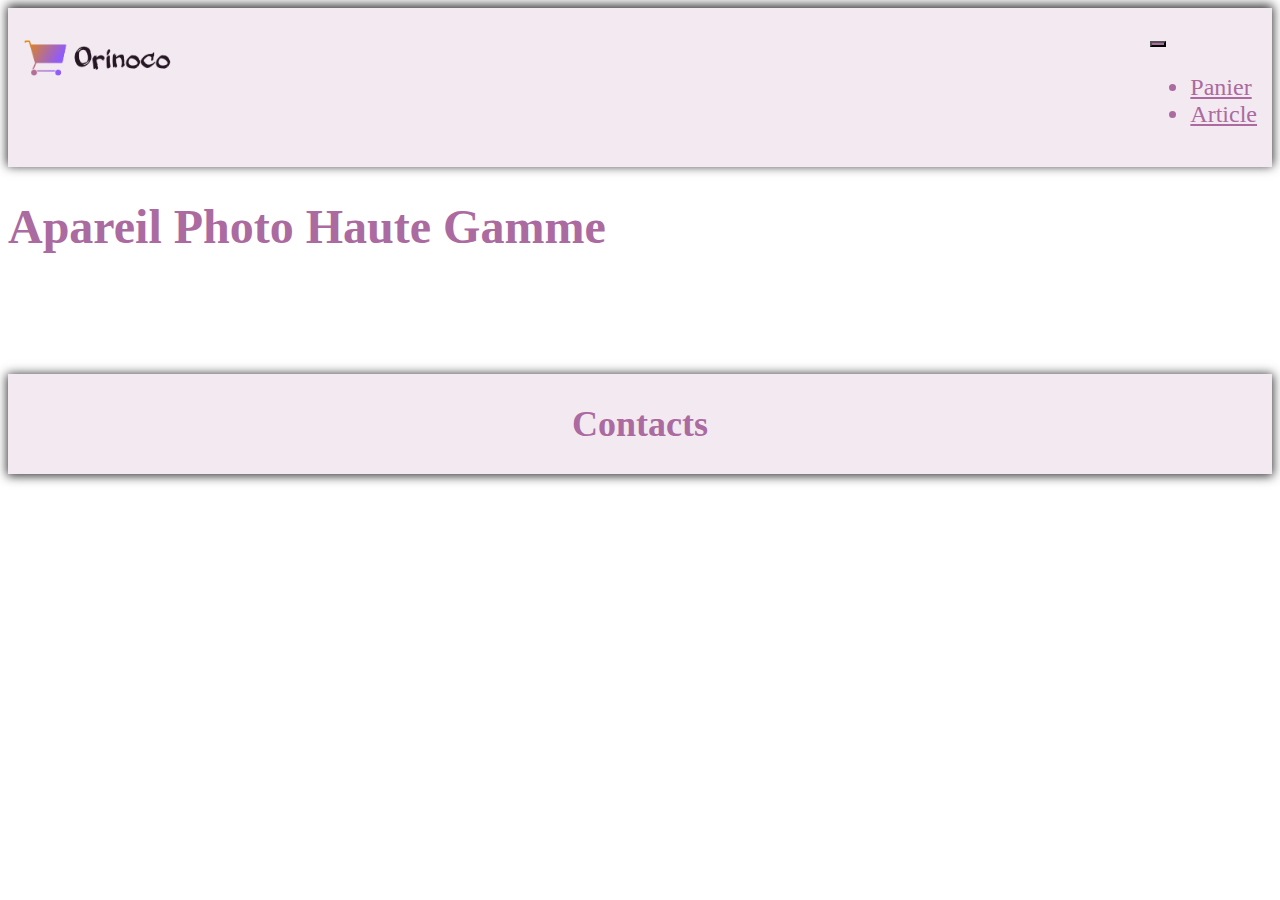
<file: index.html>
<!DOCTYPE html>
<html lang="Fr">
  <head>
    <title>Orinoco</title>
    <meta charset="utf-8" />
    <meta
      name="description"
      content="Orinoco magasin en ligne pour l'apareil photo qui vous fais rêver"
    />
    <meta
      name="viewport"
      content="width=device-width, initial-scale=1.0, viewport-fit=cover"
    />
    <link
      rel="stylesheet"
      href="https://cdn.jsdelivr.net/npm/bootstrap@4.6.0/dist/css/bootstrap.min.css"
      integrity="sha384-B0vP5xmATw1+K9KRQjQERJvTumQW0nPEzvF6L/Z6nronJ3oUOFUFpCjEUQouq2+l"
      crossorigin="anonymous"
    />
    <link
      rel="stylesheet"
      href="https://use.fontawesome.com/releases/v5.8.1/css/all.css"
      integrity="sha384-50oBUHEmvpQ+1lW4y57PTFmhCaXp0ML5d60M1M7uH2+nqUivzIebhndOJK28anvf"
      crossorigin="anonymous"
    />
    <link rel="stylesheet" type="text/css" href="Css/style.css" />
  </head>
  <body>
    <header>
      <a class="navbar-brand" href="#">
        <img
          src="images/LogoOrinoco.png"
          class="LogoOrinoco"
          width="150"
          height="100"
          alt="LogoOrinoco"
        />
      </a>
      <nav class="navbar navbar-expand-sm navbar-dark justify-content-end">
        <div>
          <button
            class="navbar-toggler displayPrimaryBackgroundColor"
            type="button"
            data-toggle="collapse"
            data-target="#navbarSupportedContent"
          >
            <span class="navbar-toggler-icon"></span>
          </button>
        </div>
        <div
          class="collapse navbar-collapse flex-grow-0"
          id="navbarSupportedContent"
        >
          <ul class="navbar-nav text-right">
            <li class="nav-item active">
              <a href="Panier.html" class="nav-link">
                Panier
                <i class="fas fa-cart-arrow-down"></i>
              </a>
            </li>
            <li class="nav-item active">
              <a class="nav-link" href="" id="ramdomArticle">
                Article
                <i class="fas fa-store"></i>
              </a>
            </li>
          </ul>
        </div>
      </nav>
    </header>
    <main class="container-fluid">
      <section class="row" id="main">
        <h1 class="text-center">Apareil Photo Haute Gamme</h1>
        <template id="Template">
          <article class="col-lg-4 col-md-6 col-mb-4">
            <div class="card-h100">
              <div class="ArticleImages card-img-top">
                <img src="" id="ArticleImages" />
              </div>
              <div class="Description card-body">
                <div class="card-header">
                  <h2 id="Title"></h2>
                  <p id="price"></p>
                </div>
                <div class="DescriptionBlock card-text">
                  <h3 id="description" class="descriptionIndex"></h3>
                  <a href="Article.html" id="Link">Plus d'information</a>
                </div>
                <div class="star card-footer">
                  <i class="fas fa-star"></i>
                  <i class="fas fa-star"></i>
                  <i class="fas fa-star"></i>
                  <i class="fas fa-star"></i>
                  <i class="fas fa-star"></i>
                </div>
              </div>
            </div>
          </article>
        </template>
      </section>
    </main>
    <footer class="displaySecondBackgroundColor displayPrimaryColor">
      <div class="ShowHide">
        <h2>Contacts</h2>
        <div class="Hide">
          <a href="mailto:Orinoco@Site.com">Orinoco@Site.com</a>
          <span>+33 000 000 000</span>
        </div>
      </div>
    </footer>
    <!--jQery-->
    <script src="Js/requestApi.js"></script>
    <script src="Js/index.js"></script>
    <script
      src="https://code.jquery.com/jquery-3.4.1.slim.min.js"
      integrity="sha384-J6qa4849blE2+poT4WnyKhv5vZF5SrPo0iEjwBvKU7imGFAV0wwj1yYfoRSJoZ+n"
      crossorigin="anonymous"
    ></script>
    <!--jQery-->
    <!--Popper.js-->
    <script
      src="https://cdn.jsdelivr.net/npm/popper.js@1.16.0/dist/umd/popper.min.js"
      integrity="sha384-Q6E9RHvbIyZFJoft+2mJbHaEWldlvI9IOYy5n3zV9zzTtmI3UksdQRVvoxMfooAo"
      crossorigin="anonymous"
    ></script>
    <script
      src="https://stackpath.bootstrapcdn.com/bootstrap/4.4.1/js/bootstrap.min.js"
      integrity="sha384-wfSDF2E50Y2D1uUdj0O3uMBJnjuUD4Ih7YwaYd1iqfktj0Uod8GCExl3Og8ifwB6"
      crossorigin="anonymous"
    ></script>
    <!--Popper.js-->
  </body>
</html>
</file>
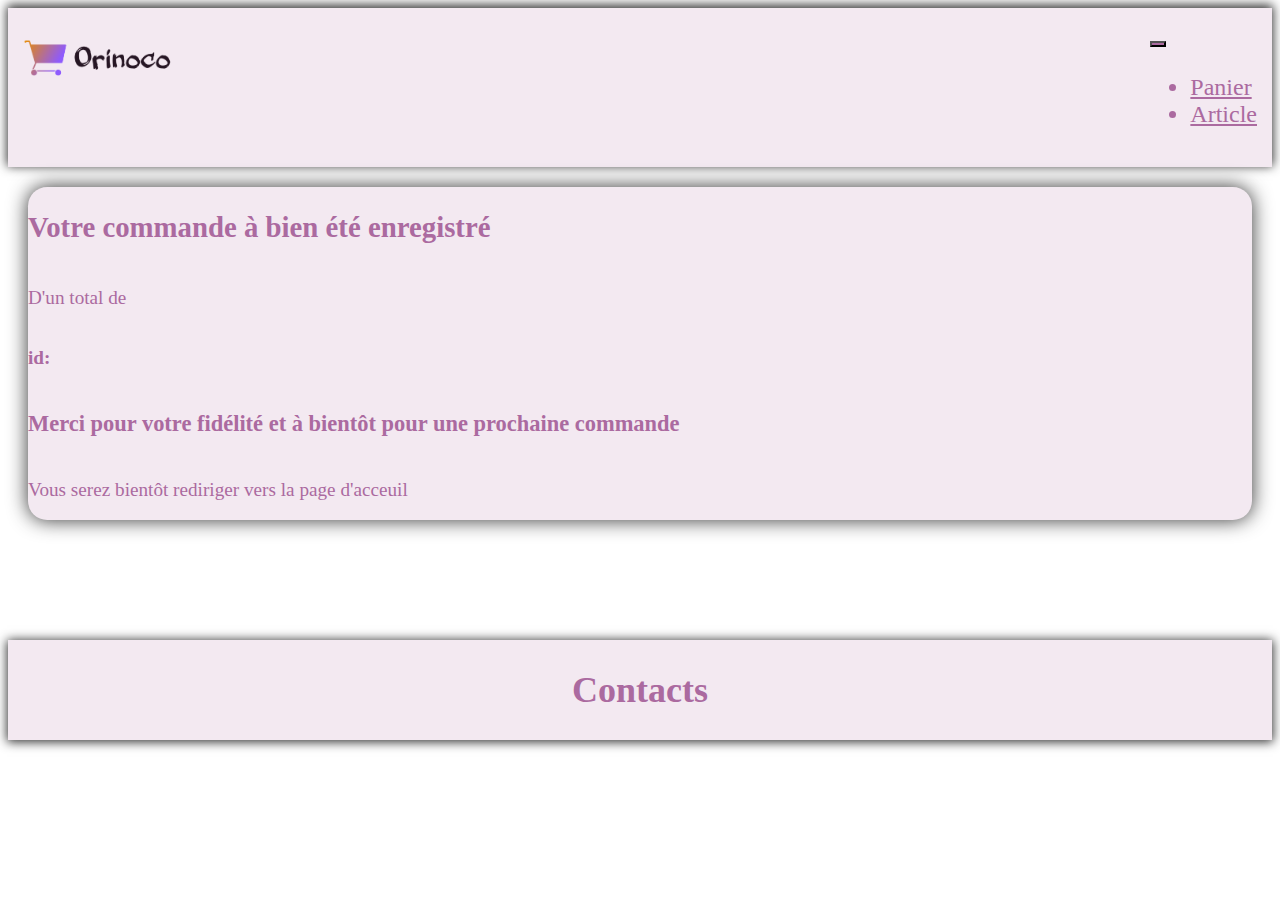
<file: Confirmation.html>
<!DOCTYPE html>
<html lang="Fr">
  <head>
    <title>Orinoco</title>
    <meta charset="utf-8" />
    <meta
      name="description"
      content="Orinoco magasin en ligne pour l'apareil photo qui vous fais rêver"
    />
    <meta
      name="viewport"
      content="width=device-width, initial-scale=1.0, viewport-fit=cover"
    />
    <link
      rel="stylesheet"
      href="https://cdn.jsdelivr.net/npm/bootstrap@4.6.0/dist/css/bootstrap.min.css"
      integrity="sha384-B0vP5xmATw1+K9KRQjQERJvTumQW0nPEzvF6L/Z6nronJ3oUOFUFpCjEUQouq2+l"
      crossorigin="anonymous"
    />
    <link
      rel="stylesheet"
      href="https://use.fontawesome.com/releases/v5.8.1/css/all.css"
      integrity="sha384-50oBUHEmvpQ+1lW4y57PTFmhCaXp0ML5d60M1M7uH2+nqUivzIebhndOJK28anvf"
      crossorigin="anonymous"
    />
    <link rel="stylesheet" type="text/css" href="Css/style.css" />
  </head>
  <body>
    <header>
      <a class="navbar-brand" href="#">
        <img
          src="images/LogoOrinoco.png"
          class="LogoOrinoco"
          width="150"
          height="100"
          alt="LogoOrinoco"
        />
      </a>
      <nav class="navbar navbar-expand-sm navbar-dark justify-content-end">
        <div>
          <button
            class="navbar-toggler displayPrimaryBackgroundColor"
            type="button"
            data-toggle="collapse"
            data-target="#navbarSupportedContent"
          >
            <span class="navbar-toggler-icon"></span>
          </button>
        </div>
        <div
          class="collapse navbar-collapse flex-grow-0"
          id="navbarSupportedContent"
        >
          <ul class="navbar-nav text-right">
            <li class="nav-item active">
              <a href="Panier.html" class="nav-link">
                Panier
                <i class="fas fa-cart-arrow-down"></i>
              </a>
            </li>
            <li class="nav-item active">
              <a class="nav-link" href="" id="ramdomArticle">
                Article
                <i class="fas fa-store"></i>
              </a>
            </li>
          </ul>
        </div>
      </nav>
    </header>
    <main class="container-fluid mt-5">
      <section class="row" id="main">
        <div class="col card-h100 m-1 mt-5 mb-5 p-5">
          <h2 class="text-center mb-4">
            Votre commande à bien été enregistré<i class="fas fa-check"></i>
          </h2>
          <p>
            D'un total de <strong><span id="totalPrice"></span></strong>
          </p>
          <p><strong>id:</strong><span id="id"></span></p>
          <h3 class="text-center">
            Merci pour votre fidélité et à bientôt pour une prochaine commande
          </h3>
          <p class="text-center">
            Vous serez bientôt rediriger vers la page d'acceuil
          </p>
        </div>
      </section>
    </main>
    <footer class="displaySecondBackgroundColor displayPrimaryColor">
      <div class="ShowHide">
        <h2>Contacts</h2>
        <div class="Hide">
          <a href="mailto:Orinoco@Site.com">Orinoco@Site.com</a>
          <span>+33 000 000 000</span>
        </div>
      </div>
    </footer>
    <!--jQery-->
    <script src="Js/requestApi.js"></script>
    <script src="Js/Confirm.js"></script>
    <script
      src="https://code.jquery.com/jquery-3.4.1.slim.min.js"
      integrity="sha384-J6qa4849blE2+poT4WnyKhv5vZF5SrPo0iEjwBvKU7imGFAV0wwj1yYfoRSJoZ+n"
      crossorigin="anonymous"
    ></script>
    <!--jQery-->
    <!--Popper.js-->
    <script
      src="https://cdn.jsdelivr.net/npm/popper.js@1.16.0/dist/umd/popper.min.js"
      integrity="sha384-Q6E9RHvbIyZFJoft+2mJbHaEWldlvI9IOYy5n3zV9zzTtmI3UksdQRVvoxMfooAo"
      crossorigin="anonymous"
    ></script>
    <script
      src="https://stackpath.bootstrapcdn.com/bootstrap/4.4.1/js/bootstrap.min.js"
      integrity="sha384-wfSDF2E50Y2D1uUdj0O3uMBJnjuUD4Ih7YwaYd1iqfktj0Uod8GCExl3Og8ifwB6"
      crossorigin="anonymous"
    ></script>
    <!--Popper.js-->
  </body>
</html>
</file>
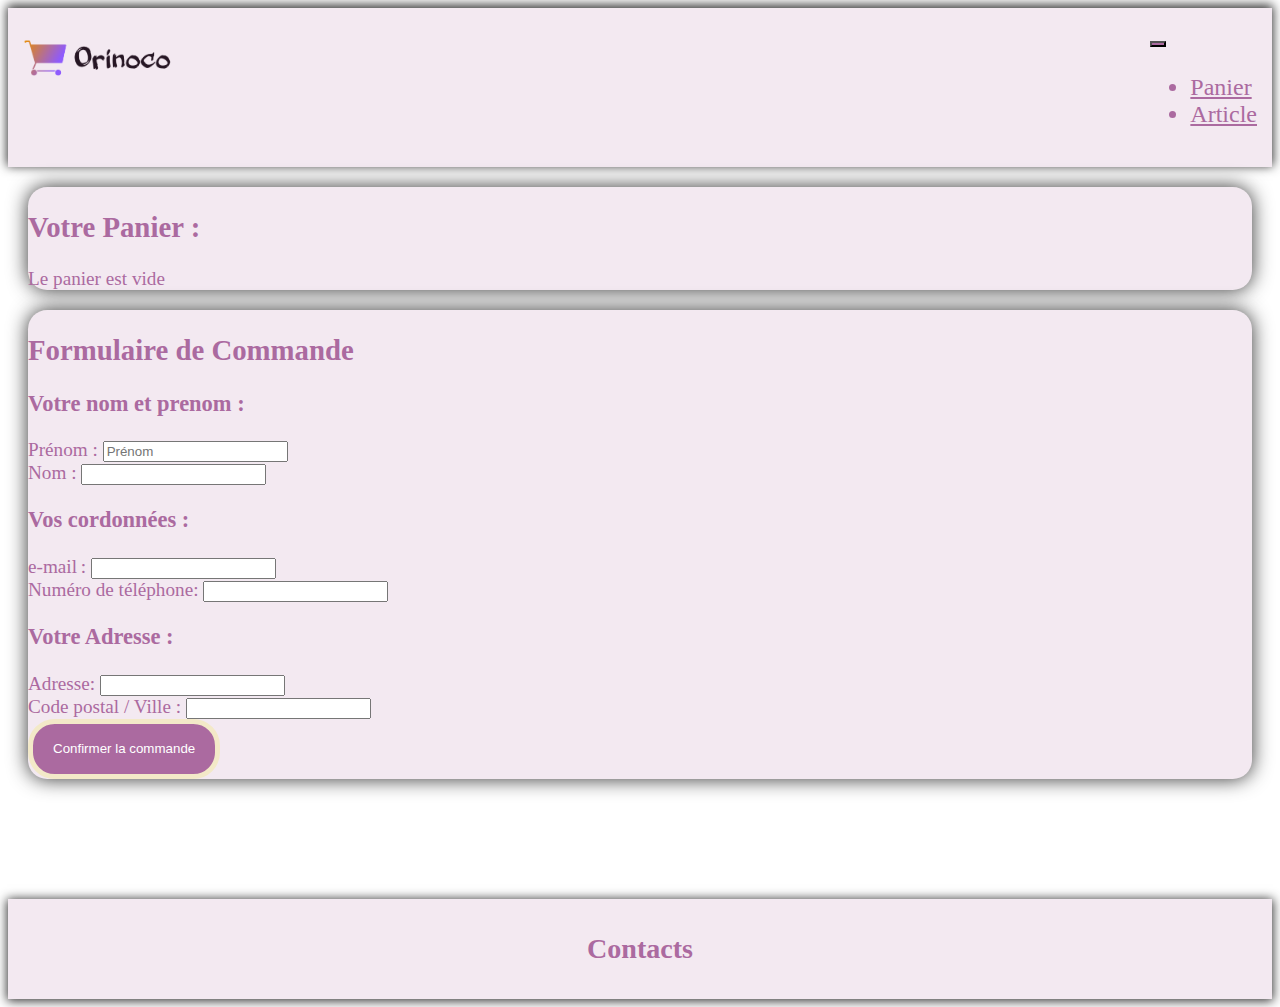
<file: Panier.html>
<!DOCTYPE html>
<html lang="Fr">
  <head>
    <title>Orinoco</title>
    <meta charset="utf-8" />
    <meta
      name="description"
      content="Orinoco magasin en ligne pour l'apareil photo qui vous fais rêver"
    />
    <meta
      name="viewport"
      content="width=device-width, initial-scale=1.0, viewport-fit=cover"
    />
    <link
      rel="stylesheet"
      href="https://cdn.jsdelivr.net/npm/bootstrap@4.6.0/dist/css/bootstrap.min.css"
      integrity="sha384-B0vP5xmATw1+K9KRQjQERJvTumQW0nPEzvF6L/Z6nronJ3oUOFUFpCjEUQouq2+l"
      crossorigin="anonymous"
    />
    <link
      rel="stylesheet"
      href="https://use.fontawesome.com/releases/v5.8.1/css/all.css"
      integrity="sha384-50oBUHEmvpQ+1lW4y57PTFmhCaXp0ML5d60M1M7uH2+nqUivzIebhndOJK28anvf"
      crossorigin="anonymous"
    />
    <link rel="stylesheet" type="text/css" href="Css/style.css" />
  </head>
  <body>
    <header>
      <a class="navbar-brand" href="index.html">
        <img
          src="images/LogoOrinoco.png"
          class="LogoOrinoco"
          width="150"
          height="50"
          alt="LogoOrinoco"
        />
      </a>
      <nav class="navbar navbar-expand-sm navbar-dark justify-content-end">
        <div>
          <button
            class="navbar-toggler displayPrimaryBackgroundColor"
            type="button"
            data-toggle="collapse"
            data-target="#navbarSupportedContent"
          >
            <span class="navbar-toggler-icon"></span>
          </button>
        </div>
        <div
          class="collapse navbar-collapse flex-grow-0"
          id="navbarSupportedContent"
        >
          <ul class="navbar-nav text-right unlys">
            <li class="nav-item active">
              <a href="Panier.html" class="nav-link">
                Panier
                <i class="fas fa-cart-arrow-down"></i>
              </a>
            </li>
            <li class="nav-item active">
              <a class="nav-link" href="" id="ramdomArticle">
                Article
                <i class="fas fa-store"></i>
              </a>
            </li>
          </ul>
        </div>
      </nav>
    </header>
    <main class="container text-center>" id="main">
      <section class="Commande row-6 m-4 card-h100 overflow-hidden">
        <h2 class="p-2 mb-2">Votre Panier :</h2>
        <table class="table text-center" id="ProductListInBasket">
          <thead class="displayPrimaryColor">
            <tr class="h4">
              <th scope="col">*</th>
              <th scope="col">Nom du produit</th>
              <th scope="col">Quantité</th>
              <th scope="col">Prix du produit</th>
              <th scope="col">Prix total du produit selectioné</th>
              <th scope="col">Delete</th>
            </tr>
          </thead>
          <tbody id="AddProduct" class="displayPrimaryColor">
            <template id="Template">
              <tr class="h5" id="ListProduct">
                <th scope="row" id="Length">
                  <i class="fas fa-circle"></i>
                </th>
                <td id="Name"></td>
                <td id="Quantity"></td>
                <td id="Price"></td>
                <td id="TotalPriceOfProduct"></td>
                <td scope="col">
                  <button
                    class="displayPrimaryBackgroundColor displaySecondColor"
                    id="Delete"
                  >
                    <i class="fas fa-ban Color" id=""></i>
                  </button>
                </td>
              </tr>
            </template>
          </tbody>
          <tfoot class="displayPrimaryColor">
            <tr class="h5" id="ListProductPrice">
              <td colspan="4" class="h4 text-center">
                Prix total dans le panier
              </td>
              <td colspan="1" id="TotalPriceOfAllProduct"></td>
              <td colspan="1" id="deleteEveryProduct">
                <button
                  class="displayPrimaryBackgroundColor displaySecondColor"
                  id="DeleteAll"
                >
                  <i class="fas fa-trash Color"></i>
                </button>
              </td>
            </tr>
          </tfoot>
        </table>
      </section>
      <section class="row-6 m-4 card-h100">
        <form
          method="POST"
          class="m-3 d-flex flex-row flex-wrap needs-validation"
          id="Formulaire"
        >
          <h2 class="m- mb-5 text-center col-12 h3">Formulaire de Commande</h2>
          <div
            class="
              col
              d-flex
              flex-column
              justify-content-between
              align-content-between
            "
          >
            <h3>Votre nom et prenom :</h3>
            <div class="form-group">
              <label for="firstName" class="form-label">Prénom :</label>
              <input
                type="text"
                id="firstName"
                class="form-control"
                placeholder="Prénom"
                required
              />
            </div>
            <div class="form-group">
              <label for="lastName" class="form-label">Nom :</label>
              <input type="text" id="lastName" class="form-control" required />
            </div>
          </div>
          <div
            class="
              col
              d-flex
              flex-column
              justify-content-between
              align-content-between
            "
          >
            <h3>Vos cordonnées :</h3>
            <div class="form-group">
              <label for="email" class="form-label">e-mail :</label>
              <input
                type="email"
                id="email"
                class="form-control"
                name="user_mail"
                required
              />
            </div>
            <div class="form-group">
              <label for="phone" class="form-label">Numéro de téléphone:</label>
              <input type="tel" id="phone" class="form-control" name="phone" />
            </div>
          </div>
          <div
            class="
              col
              d-flex
              flex-column
              justify-content-between
              align-content-between
            "
          >
            <h3>Votre Adresse :</h3>
            <div class="form-group">
              <label for="address" class="form-label">Adresse:</label>
              <input type="text" id="address" class="form-control" required />
            </div>
            <div class="form-group">
              <label for="city" class="form-label">Code postal / Ville :</label>
              <input type="text" id="city" class="form-control" required />
            </div>
          </div>
          <div class="col-12 text-center mb-2 mt-3">
            <button class="btn" id="SendButton">Confirmer la commande</button>
          </div>
        </form>
      </section>
    </main>
    <footer class="displaySecondBackgroundColor">
      <div class="ShowHide">
        <h3>Contacts</h3>
        <div class="Hide">
          <a href="mailto:Orinoco@Site.com">Orinoco@Site.com</a>
          <span>+33 000 000 000</span>
        </div>
      </div>
    </footer>
    <!--jQery-->
    <script src="Js/requestApi.js"></script>
    <script src="Js/Panier.js"></script>
    <script
      src="https://code.jquery.com/jquery-3.4.1.slim.min.js"
      integrity="sha384-J6qa4849blE2+poT4WnyKhv5vZF5SrPo0iEjwBvKU7imGFAV0wwj1yYfoRSJoZ+n"
      crossorigin="anonymous"
    ></script>
    <!--jQery-->
    <!--Popper.js-->
    <script
      src="https://cdn.jsdelivr.net/npm/popper.js@1.16.0/dist/umd/popper.min.js"
      integrity="sha384-Q6E9RHvbIyZFJoft+2mJbHaEWldlvI9IOYy5n3zV9zzTtmI3UksdQRVvoxMfooAo"
      crossorigin="anonymous"
    ></script>
    <script
      src="https://stackpath.bootstrapcdn.com/bootstrap/4.4.1/js/bootstrap.min.js"
      integrity="sha384-wfSDF2E50Y2D1uUdj0O3uMBJnjuUD4Ih7YwaYd1iqfktj0Uod8GCExl3Og8ifwB6"
      crossorigin="anonymous"
    ></script>
    <!--Popper.js-->
  </body>
</html>
</file>
<file: Css/style.css>
body {
  font-size: 1.5em;
  color: #ab6aa0;
}
.displayPrimaryColor {
  color: #ab6aa0 !important;
}
.displayPrimaryBackgroundColor {
  background-color: #ab6aa0 !important;
}
.displaySecondBackgroundColor {
  background-color: #f3e9f1 !important;
}
.displaySecondColor {
  color: #f3e9f1;
}
a {
  color: inherit;
}
a:hover {
  filter: contrast(2);
}
header {
  display: flex;
  justify-content: space-between;
  padding: 15px;
  margin-bottom: 20px;
  background-color: #f3e9f1;
  box-shadow: 0px -2px 10px 1px #323232;
}
article img {
  border-top-left-radius: 1em;
  border-top-right-radius: 1em;
}
.LogoOrinoco {
  max-width: 150px;
  height: auto;
}
.nav-link {
  transition: 1s;
  color: #ab6aa0 !important;
}
.card-h100 {
  margin: 20px;
  box-shadow: 0px 0px 20px 0px #323232;
  border-radius: 1em;
  font-size: 0.8em;
  background-color: #f3e9f1;
  color: #ab6aa0;
  display: flex;
  flex-direction: column;
  justify-content: center;
}
h1 {
  width: 100%;
  font-weight: bold;
  margin-bottom: 20px;
  color: #ab6aa0;
}
.ArticleImages {
  background-size: cover;
  background-position: center;
  border-top-left-radius: 1em;
  border-top-right-radius: 1em;
  background-repeat: no-repeat;
  height: 200px;
  width: 100%;
  position: relative;
}
#ArticleImages {
  width: 100%;
  height: 200px;
  object-fit: cover;
}
.descriptionIndex {
  height: 140px;
  overflow-x: hidden;
  text-overflow: ellipsis;
}
.card-text {
  margin: 10px 0px;
}
.row {
  margin: auto;
}
footer {
  display: flex;
  align-items: center;
  justify-content: center;
  box-shadow: 0px 1px 10px 1px #323232;
  height: 100px;
  margin-top: 120px;
}
.ShowHide {
  position: relative;
  display: inline-block;
}
.ShowHide:hover .Hide {
  visibility: visible;
}
.Hide {
  visibility: hidden;
  background-color: #ab6aa0;
  color: #fff;
  text-align: center;
  border-radius: 6px;
  position: absolute;
  bottom: 1.5em;
  left: -2em;
  right: -2em;
  z-index: 1;
}
select {
  max-width: 5em;
}
.Formulaire h2 {
  margin: 20px 0px;
}
.btn {
  background-color: #ab6aa0;
  height: 60px;
  color: white;
  padding: 0 20px;
  border: 5px solid #f3e9c8;
  border-radius: 2em;
  transition: 1s;
}
.btn:hover {
  transform: scale(1.1);
  color: white;
}
table {
  display: block;
  overflow: auto;
  white-space: nowrap;
  max-height: 200px;
}
</file>
